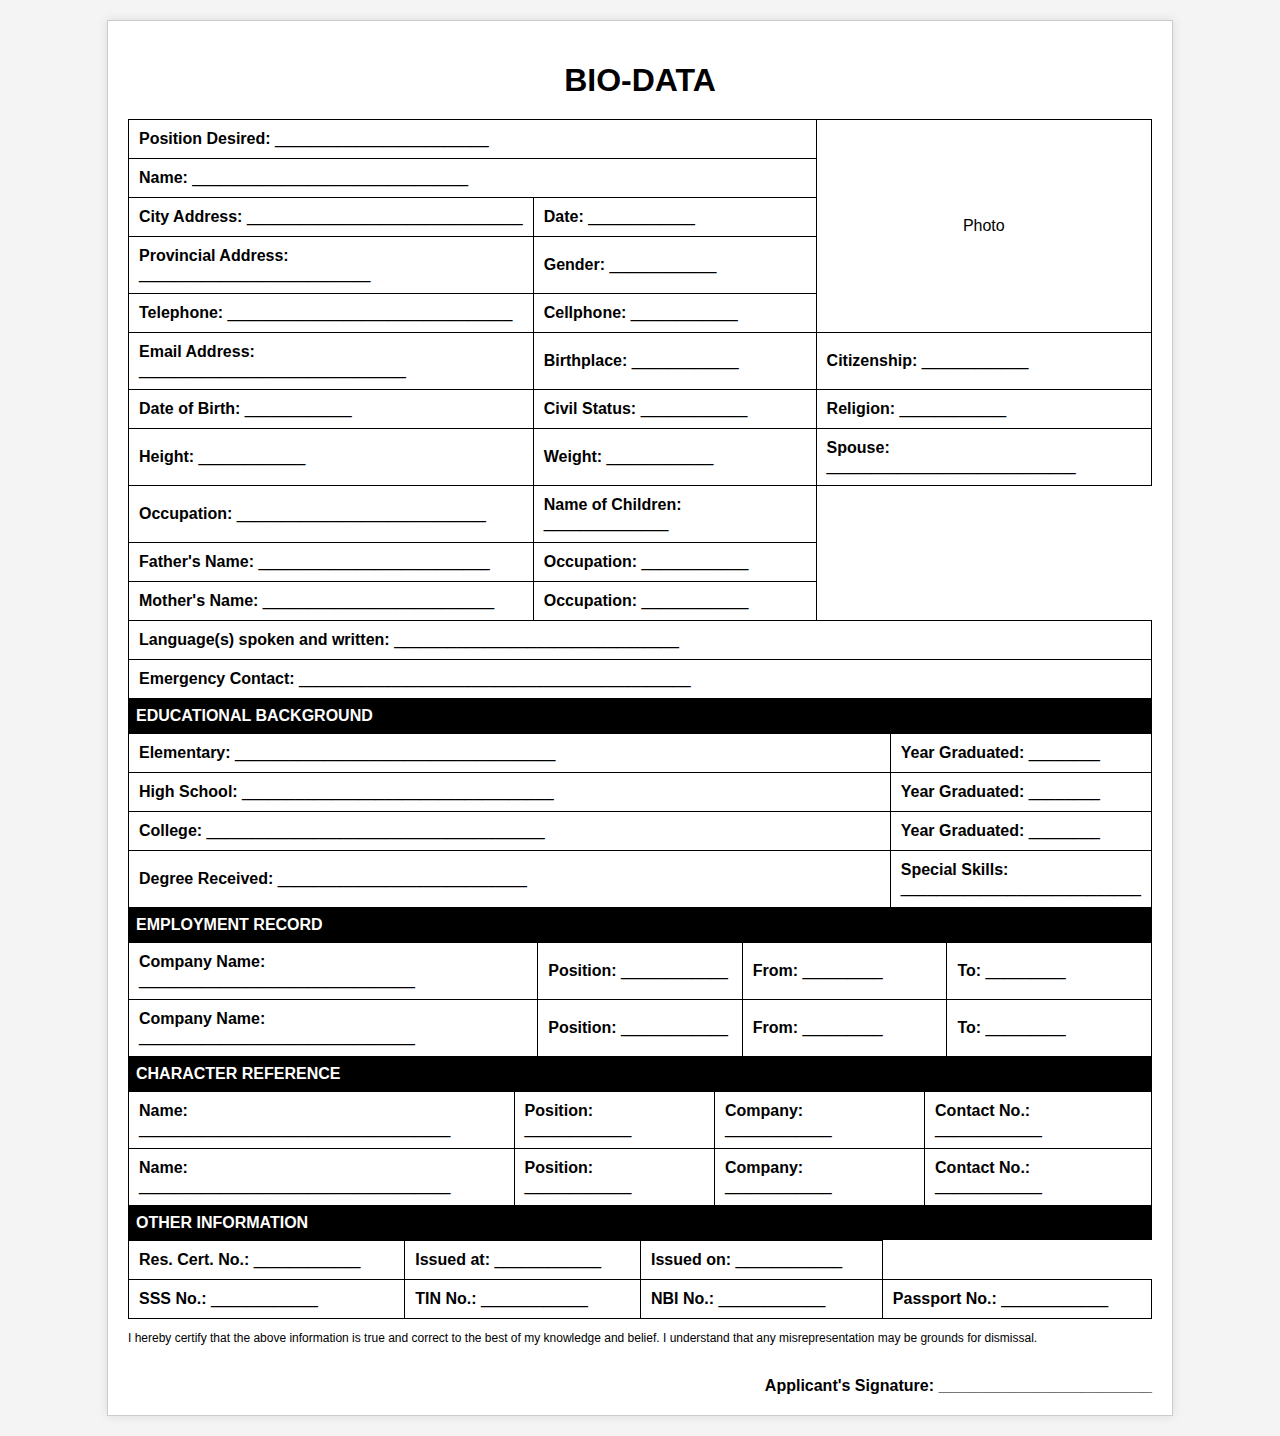
<file: IPT_MARTINEZ/docs/ACTIVITY 2.html>
<!DOCTYPE html>
<html lang="en">
<head>
    <meta charset="UTF-8">
    <meta name="viewport" content="width=device-width, initial-scale=1.0">
    <title>Bio-Data Form</title>
    <style>
        body {
            font-family: Arial, sans-serif;
            margin: 0;
            padding: 0;
            background-color: #f4f4f4;
        }
        .container {
            width: 80%;
            margin: 20px auto;
            background-color: white;
            padding: 20px;
            border: 1px solid #ccc;
            box-shadow: 0 0 10px rgba(0, 0, 0, 0.1);
        }
        h1 {
            text-align: center;
            text-transform: uppercase;
            margin-bottom: 20px;
        }
        table {
            width: 100%;
            border-collapse: collapse;
        }
        td, th {
            padding: 10px;
            border: 1px solid black;
        }
        .section-title {
            background-color: black;
            color: white;
            padding: 8px;
            font-weight: bold;
            text-transform: uppercase;
            text-align: left;
        }
        .photo-box {
            width: 100px;
            height: 100px;
            border: 1px solid black;
            text-align: center;
            line-height: 100px;
            margin: auto;
            margin-bottom: 20px;
        }
        .small-text {
            font-size: 12px;
        }
        .note {
            font-size: 12px;
        }
        .signature {
            text-align: right;
            padding-top: 20px;
        }
        .field-large {
            width: 60%;
        }
        .field-medium {
            width: 40%;
        }
        .field-small {
            width: 20%;
        }
    </style>
</head>
<body>

<div class="container">
    <h1>Bio-Data</h1>

    <table>
        <tr>
            <td colspan="2"><strong>Position Desired:</strong> ________________________</td>
            <td colspan="2" rowspan="5" class="photo-box">Photo</td>
        </tr>
        <tr>
            <td colspan="2"><strong>Name:</strong> _______________________________</td>
        </tr>
        <tr>
            <td><strong>City Address:</strong> _______________________________</td>
            <td><strong>Date:</strong> ____________</td>
        </tr>
        <tr>
            <td><strong>Provincial Address:</strong> __________________________</td>
            <td><strong>Gender:</strong> ____________</td>
        </tr>
        <tr>
            <td><strong>Telephone:</strong> ________________________________</td>
            <td><strong>Cellphone:</strong> ____________</td>
        </tr>
        <tr>
            <td><strong>Email Address:</strong> ______________________________</td>
            <td><strong>Birthplace:</strong> ____________</td>
            <td><strong>Citizenship:</strong> ____________</td>
        </tr>
        <tr>
            <td><strong>Date of Birth:</strong> ____________</td>
            <td><strong>Civil Status:</strong> ____________</td>
            <td><strong>Religion:</strong> ____________</td>
        </tr>
        <tr>
            <td><strong>Height:</strong> ____________</td>
            <td><strong>Weight:</strong> ____________</td>
            <td><strong>Spouse:</strong> ____________________________</td>
        </tr>
        <tr>
            <td><strong>Occupation:</strong> ____________________________</td>
            <td><strong>Name of Children:</strong> ______________</td>
        </tr>
        <tr>
            <td><strong>Father's Name:</strong> __________________________</td>
            <td><strong>Occupation:</strong> ____________</td>
        </tr>
        <tr>
            <td><strong>Mother's Name:</strong> __________________________</td>
            <td><strong>Occupation:</strong> ____________</td>
        </tr>
        <tr>
            <td colspan="3"><strong>Language(s) spoken and written:</strong> ________________________________</td>
        </tr>
        <tr>
            <td colspan="3"><strong>Emergency Contact:</strong> ____________________________________________</td>
        </tr>
    </table>

    <div class="section-title">Educational Background</div>
    <table>
        <tr>
            <td><strong>Elementary:</strong> ____________________________________</td>
            <td class="field-small"><strong>Year Graduated:</strong> ________</td>
        </tr>
        <tr>
            <td><strong>High School:</strong> ___________________________________</td>
            <td class="field-small"><strong>Year Graduated:</strong> ________</td>
        </tr>
        <tr>
            <td><strong>College:</strong> ______________________________________</td>
            <td class="field-small"><strong>Year Graduated:</strong> ________</td>
        </tr>
        <tr>
            <td><strong>Degree Received:</strong> ____________________________</td>
            <td><strong>Special Skills:</strong> ___________________________</td>
        </tr>
    </table>

    <div class="section-title">Employment Record</div>
    <table>
        <tr>
            <td><strong>Company Name:</strong> _______________________________</td>
            <td class="field-small"><strong>Position:</strong> ____________</td>
            <td class="field-small"><strong>From:</strong> _________</td>
            <td class="field-small"><strong>To:</strong> _________</td>
        </tr>
        <tr>
            <td><strong>Company Name:</strong> _______________________________</td>
            <td class="field-small"><strong>Position:</strong> ____________</td>
            <td class="field-small"><strong>From:</strong> _________</td>
            <td class="field-small"><strong>To:</strong> _________</td>
        </tr>
    </table>

    <div class="section-title">Character Reference</div>
    <table>
        <tr>
            <td><strong>Name:</strong> ___________________________________</td>
            <td><strong>Position:</strong> ____________</td>
            <td><strong>Company:</strong> ____________</td>
            <td><strong>Contact No.:</strong> ____________</td>
        </tr>
        <tr>
            <td><strong>Name:</strong> ___________________________________</td>
            <td><strong>Position:</strong> ____________</td>
            <td><strong>Company:</strong> ____________</td>
            <td><strong>Contact No.:</strong> ____________</td>
        </tr>
    </table>

    <div class="section-title">Other Information</div>
    <table>
        <tr>
            <td><strong>Res. Cert. No.:</strong> ____________</td>
            <td><strong>Issued at:</strong> ____________</td>
            <td><strong>Issued on:</strong> ____________</td>
        </tr>
        <tr>
            <td><strong>SSS No.:</strong> ____________</td>
            <td><strong>TIN No.:</strong> ____________</td>
            <td><strong>NBI No.:</strong> ____________</td>
            <td><strong>Passport No.:</strong> ____________</td>
        </tr>
    </table>

    <p class="note">I hereby certify that the above information is true and correct to the best of my knowledge and belief. I understand that any misrepresentation may be grounds for dismissal.</p>

    <div class="signature">
        <strong>Applicant's Signature: ________________________</strong>
    </div>
</div>

</body>
</html>
</file>
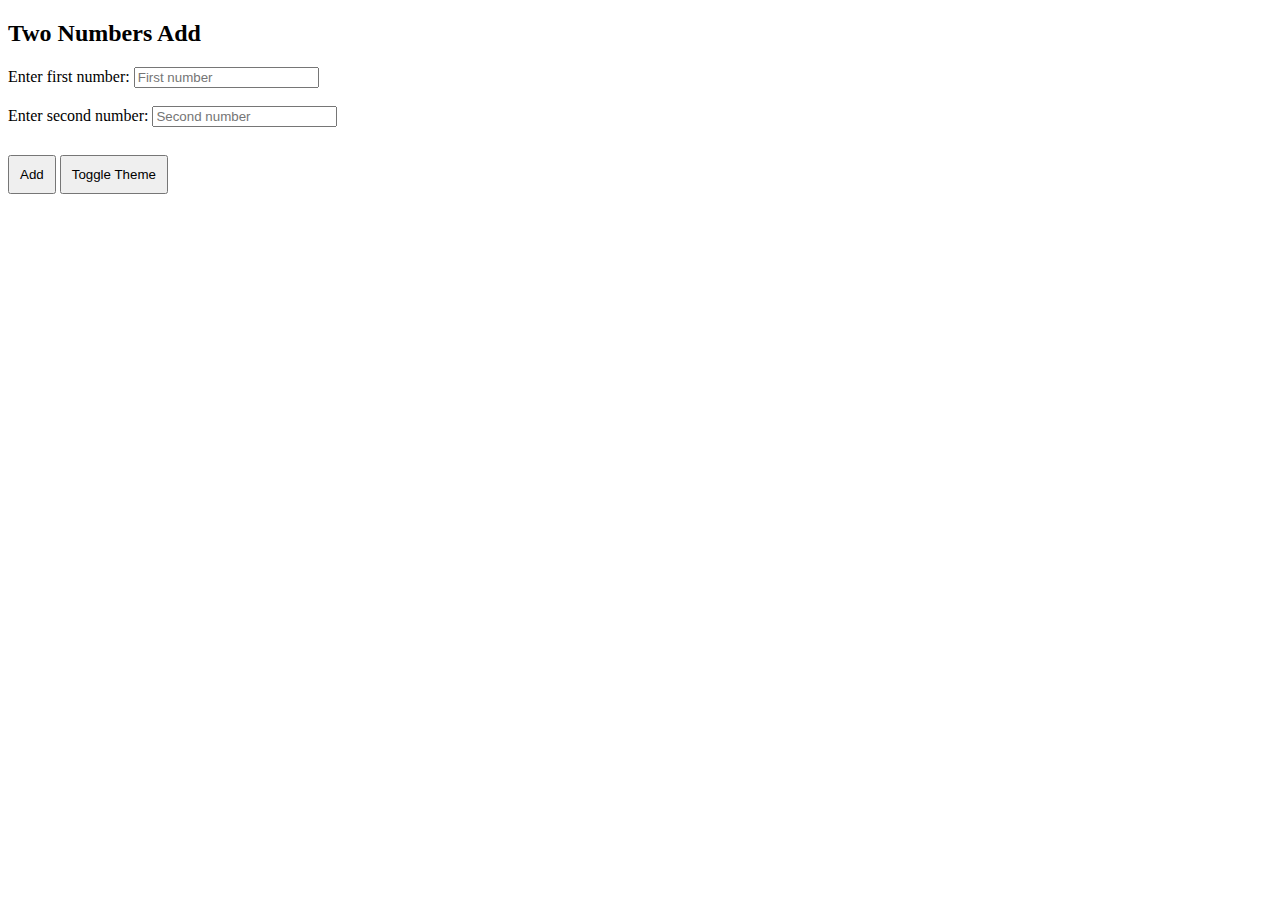
<file: IPT_MARTINEZ/docs/ACTIVITY 5.html>
<!DOCTYPE html>
<html lang="en">
<head>
    <meta charset="UTF-8">
    <meta name="viewport" content="width=device-width, initial-scale=1.0">
    <title>Two Numbers Add</title>
    <style>
        
        body.light-theme {
            background-color: white;
            color: black;
        }
        
        
        body.dark-theme {
            background-color: #333;
            color: white;
        }

        button {
            padding: 10px;
            margin-top: 10px;
        }
    </style>
</head>
<body class="light-theme">
    <h2>Two Numbers Add</h2>
    
    <label for="number1">Enter first number:</label>
    <input type="number" id="number1" placeholder="First number">
    <br><br>
    
    <label for="number2">Enter second number:</label>
    <input type="number" id="number2" placeholder="Second number">
    <br><br>
    
    <button onclick="addNumbers()">Add</button>
    <button onclick="toggleTheme()">Toggle Theme</button>
    
    <p id="result"></p>
    
    <script>
        function addNumbers() {
            const num1 = parseFloat(document.getElementById("number1").value);
            const num2 = parseFloat(document.getElementById("number2").value);
        
            if (isNaN(num1) || isNaN(num2)) {
                document.getElementById("result").textContent = "Please enter valid numbers!";
                return;
            }
            
            const sum = num1 + num2;
            document.getElementById("result").textContent = "The sum is: " + sum;
        }

        function toggleTheme() {
            document.body.classList.toggle("dark-theme");
            document.body.classList.toggle("light-theme");
        }
    </script>
</body>
</html>
</file>
